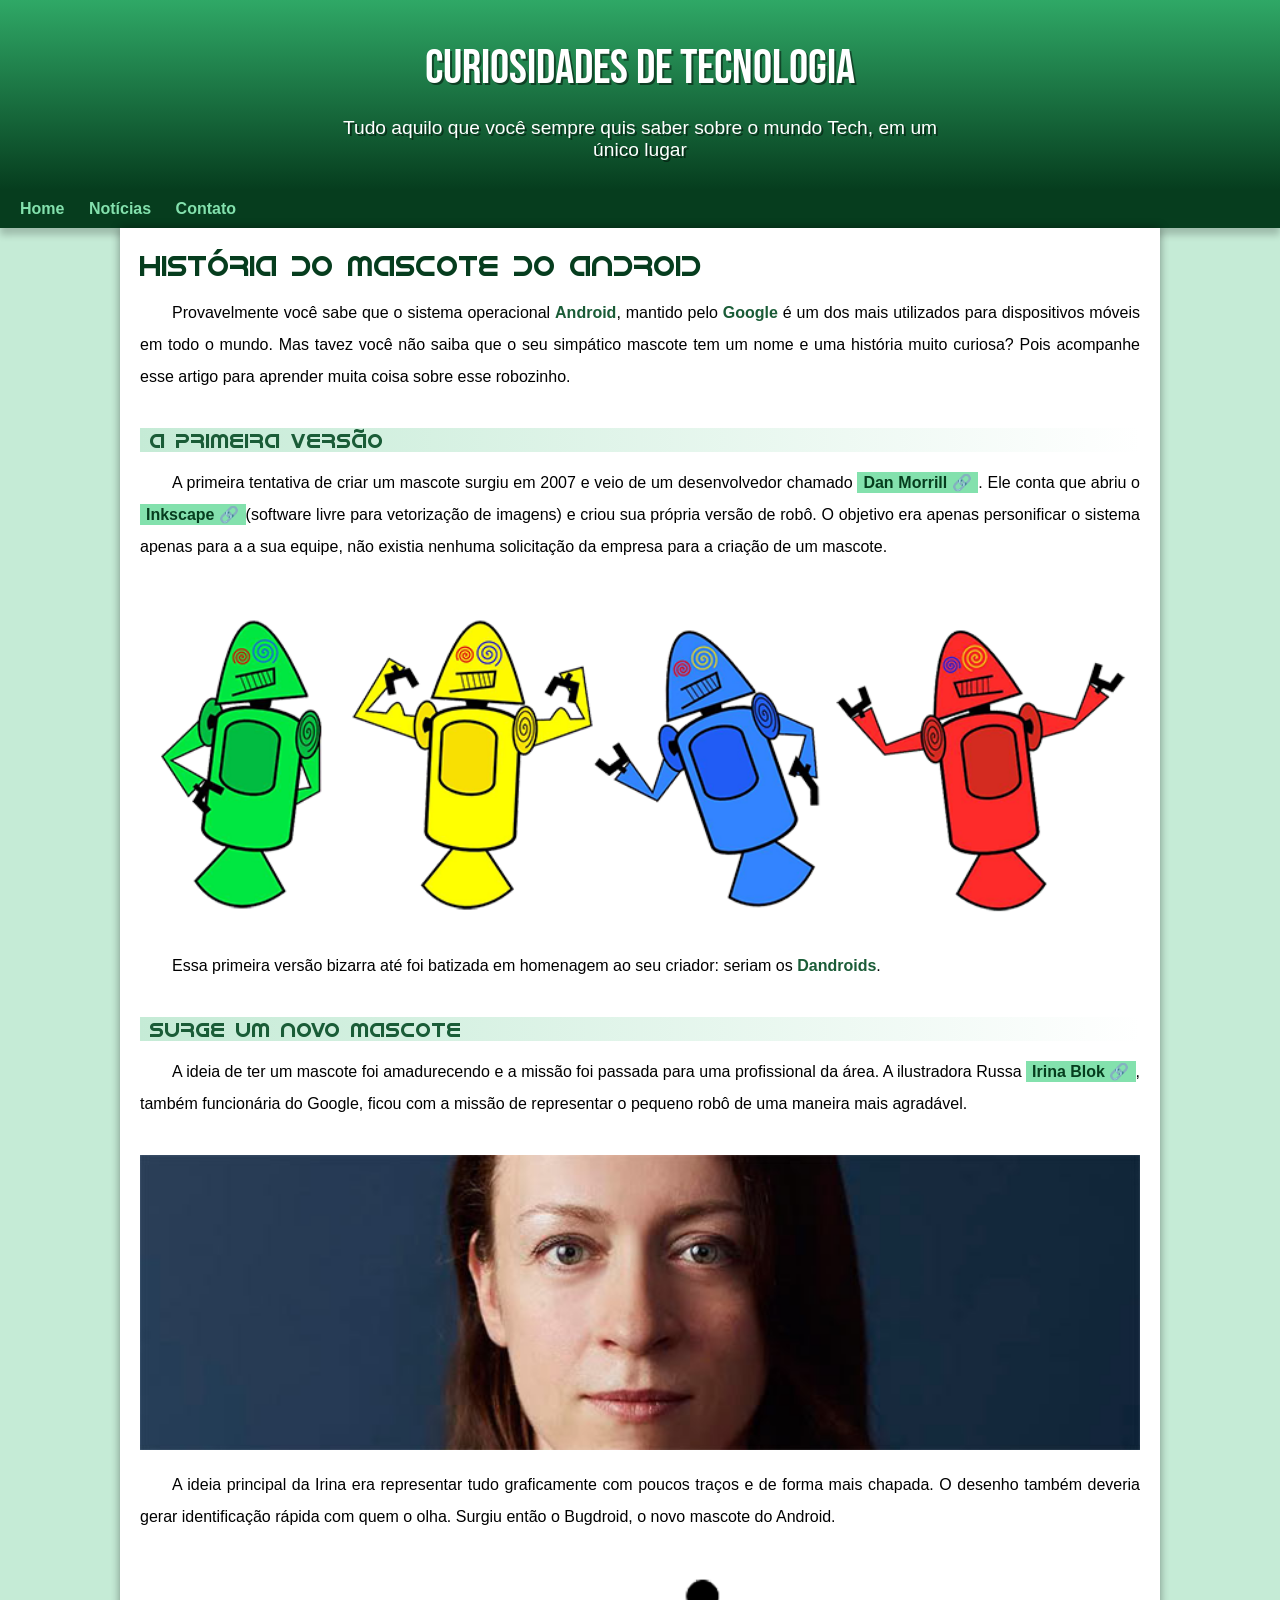
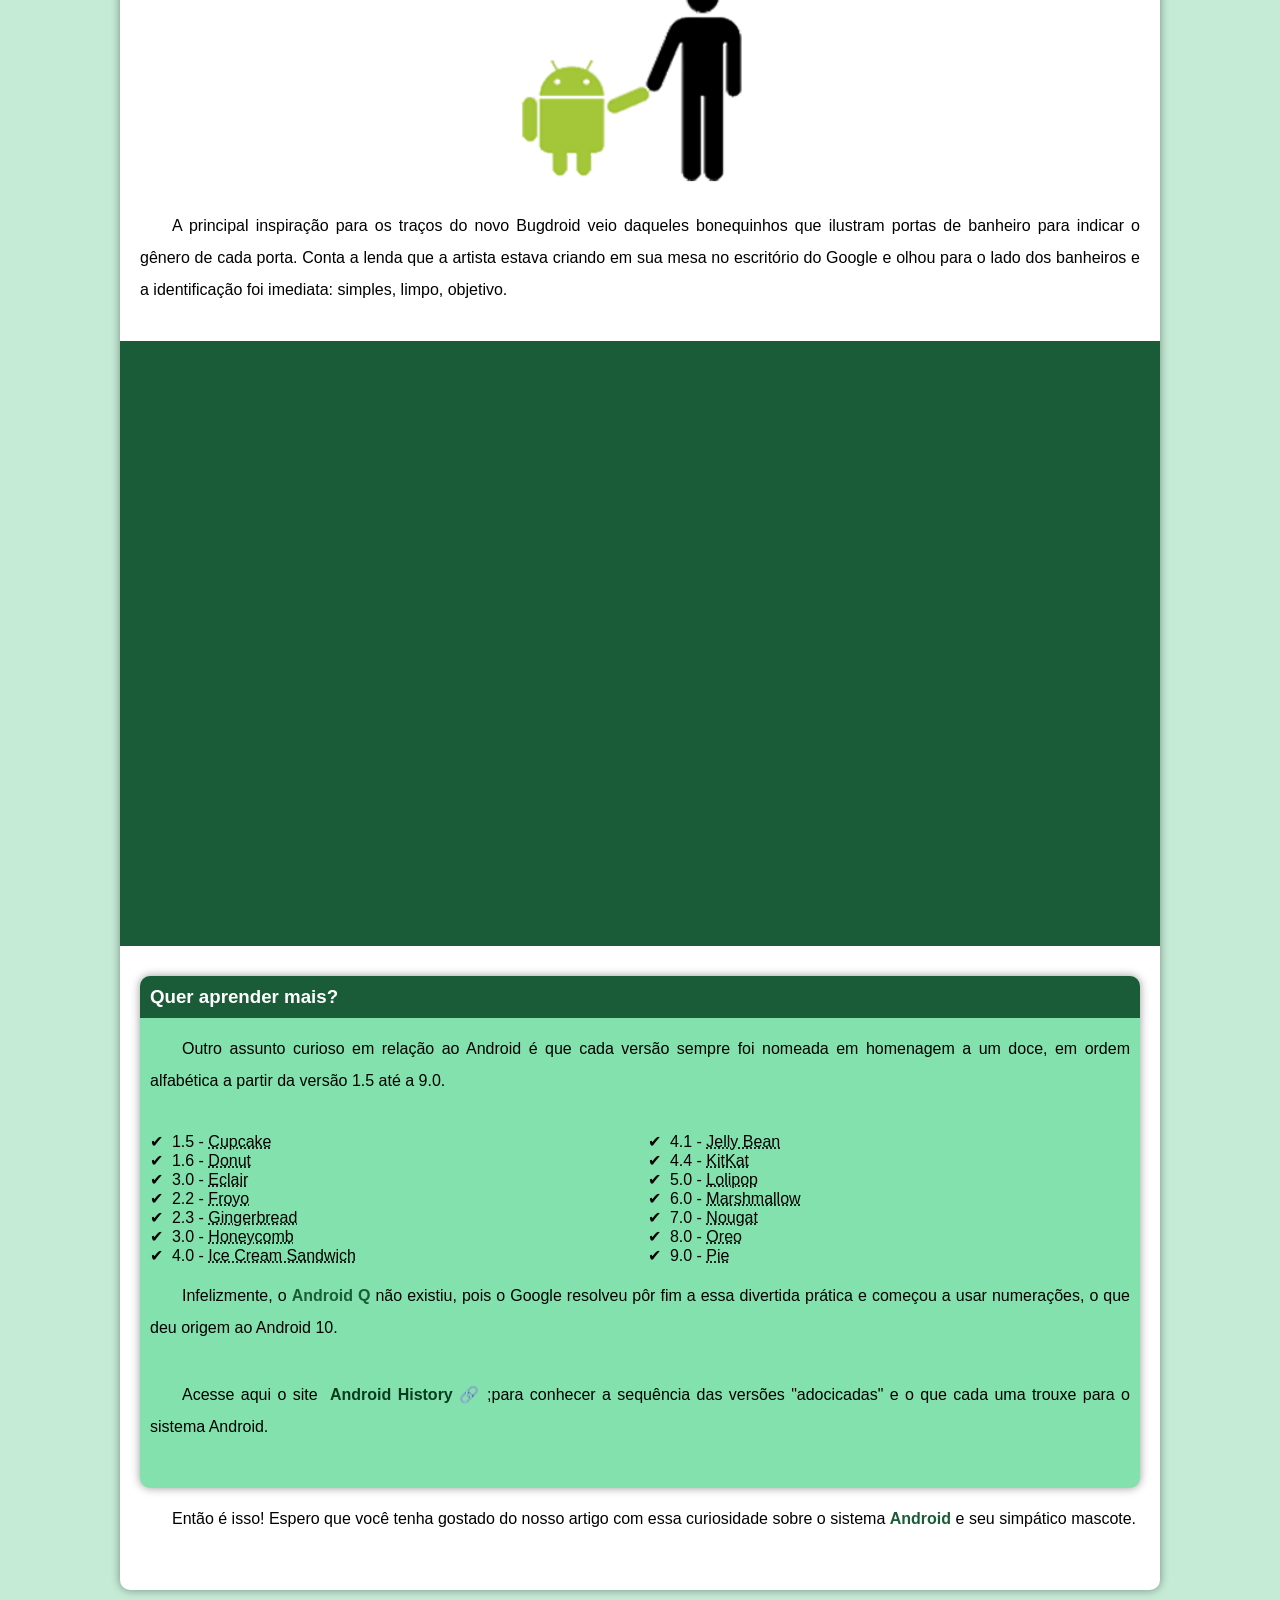
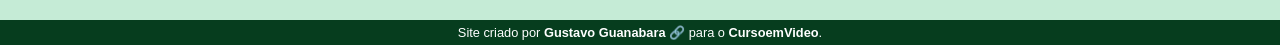
<file: index.html>
<!DOCTYPE html>
<html lang="pt-br">
<head>
    <meta charset="UTF-8">
    <meta name="viewport" content="width=device-width, initial-scale=1.0">
    <title>Como surgiu o mascote do Android</title>
    <link rel="shortcut icon" href="./imagens/favicon.ico" type="image/x-icon">
    <link rel="stylesheet" href="./estilo/style.css">
</head>
<body>
    <header>
        <h1>CURIOSIDADES DE TECNOLOGIA</h1>
        <p>Tudo aquilo que você sempre quis saber sobre o mundo Tech, em um único lugar</p>
        
    </header>
    <nav>
            <a href="#">Home</a>
            <a href="#">Notícias</a>
            <a href="#">Contato</a>
    </nav>
    <main>
        <article>
            <h1>História do Mascote do Android</h1>
            <p>Provavelmente você sabe que o sistema operacional <strong>Android</strong>, mantido pelo <strong>Google</strong> é um dos mais utilizados para dispositivos móveis em todo o mundo. Mas tavez você não saiba que o seu simpático mascote tem um nome e uma história muito curiosa? Pois acompanhe esse artigo para aprender muita coisa sobre esse robozinho.</p>
            <h2>A primeira versão</h2>
            <p>A primeira tentativa de criar um mascote surgiu em 2007 e veio de um desenvolvedor chamado <a href="https://androidcommunity.com/dan-morrill-shows-us-the-android-mascot-that-almost-was-20130103/" target="_blank" rel="external" class="externo">Dan Morrill</a>. Ele conta que abriu o <a href="https://inkscape.org/pt-br/" target="_blank" rel="external" class="externo">Inkscape</a>(software livre para vetorização de imagens) e criou sua própria versão de robô. O objetivo era apenas personificar o sistema apenas para a a sua equipe, não existia nenhuma solicitação da empresa para a criação de um mascote.</p>
            <picture>
                <source media="(max-width: 670px)" srcset="./imagens/dan-droids-pq.png" type="image/png">
                <img src="./imagens/dan-droids.png" alt="Primeiro mascote do Android">
            </picture>

            <p>Essa primeira versão bizarra até foi batizada em homenagem ao seu criador: seriam os <strong>Dandroids</strong>.</p>

            <h2>Surge um novo mascote</h2>

            <p>A ideia de ter um mascote foi amadurecendo e a missão foi passada para uma profissional da área. A ilustradora Russa <a href="https://www.irinablok.com/android" target="_blank" rel="external" class="externo">Irina Blok</a>, também funcionária do Google, ficou com a missão de representar o pequeno robô de uma maneira mais agradável.</p>

            <picture>
                <source media="(max-width: 670px)" srcset="./imagens/irina-blok-pq.jpg" type="image/jpg">
                <img src="./imagens/irina-blok.jpg" alt="Irina Blok , criadora do Bugdroid">
            </picture>

            <p>A ideia principal da Irina era representar tudo graficamente com poucos traços e de forma mais chapada. O desenho também deveria gerar identificação rápida com quem o olha. Surgiu então o Bugdroid, o novo mascote do Android.</p>

            <img src="./imagens/bugdroid.png" class="pequena" alt="bugdroid">

            <p>A principal inspiração para os traços do novo Bugdroid veio daqueles bonequinhos que ilustram portas de banheiro para indicar o gênero de cada porta. Conta a lenda que a artista estava criando em sua mesa no escritório do Google e olhou para o lado dos banheiros e a identificação foi imediata: simples, limpo, objetivo.</p>

            
            <div class="video">
                <iframe width="560" height="315" src="https://www.youtube.com/embed/l2UDgpLz20M?si=OmC-5-SRmnhMcUZ6" title="YouTube video player" frameborder="0" allow="accelerometer; autoplay; clipboard-write; encrypted-media; gyroscope; picture-in-picture; web-share" referrerpolicy="strict-origin-when-cross-origin" allowfullscreen>
                </iframe>
            </div>
        <aside>
            <h3>Quer aprender mais? </h3>

            <p>Outro assunto curioso em relação ao Android é que cada versão sempre foi nomeada em homenagem a um doce, em ordem alfabética a partir da versão 1.5 até a 9.0.</p>

            <ul>
                <li>1.5 - <abbr title="Bolo de Copo">Cupcake</abbr></li>
                <li>1.6 - <abbr title="Rosquinha">Donut</abbr></li>
                <li>3.0 - <abbr title="Bomba">Eclair</abbr></li>
                <li>2.2 - <abbr title="Iogurte Congelado">Froyo</abbr></li>
                <li>2.3 - <abbr title="Biscoito de Gengibre">Gingerbread</abbr></li>
                <li>3.0 - <abbr title="Favo de Mel">Honeycomb</abbr></li>
                <li>4.0 - <abbr title="Sauduíche de Sorvete">Ice Cream Sandwich</abbr></li>
                <li>4.1 - <abbr title="Jujuba">Jelly Bean</abbr></li>
                <li>4.4 - <abbr title="KitKat">KitKat</abbr></li>
                <li>5.0 - <abbr title="Pirulito">Lolipop</abbr></li>
                <li>6.0 - <abbr title="Marshmallow">Marshmallow</abbr></li>
                <li>7.0 - <abbr title="Torrone">Nougat</abbr></li>
                <li>8.0 - <abbr title="Oreo">Oreo</abbr></li>
                <li>9.0 - <abbr title="Torta">Pie</abbr></li>
            </ul>
            

            <p>Infelizmente, o <strong>Android Q</strong> não existiu, pois o Google resolveu pôr fim a essa divertida prática e começou a usar numerações, o que deu origem ao Android 10.</p>

            <p>Acesse aqui o site <a href="https://www.android.com/intl/en_uk/history/#/donut" target="_blank" rel="external" class="externo">Android History</a>;para conhecer a sequência das versões "adocicadas" e o que cada uma trouxe para o sistema Android.</p>
        </aside>
            <p>Então é isso! Espero que você tenha gostado do nosso artigo com essa curiosidade sobre o sistema <strong>Android</strong> e seu simpático mascote.</p>
        </article>
    </main>
    <footer>
        <p>Site criado por <a href="https://gustavoguanabara.github.io/" target="_blank" rel="external" class="externo">Gustavo Guanabara</a> para o <a href="https://www.cursoemvideo.com/" target="_blank" rel="external">CursoemVideo</a>.</p>
    </footer>
</body>
</html>
</file>
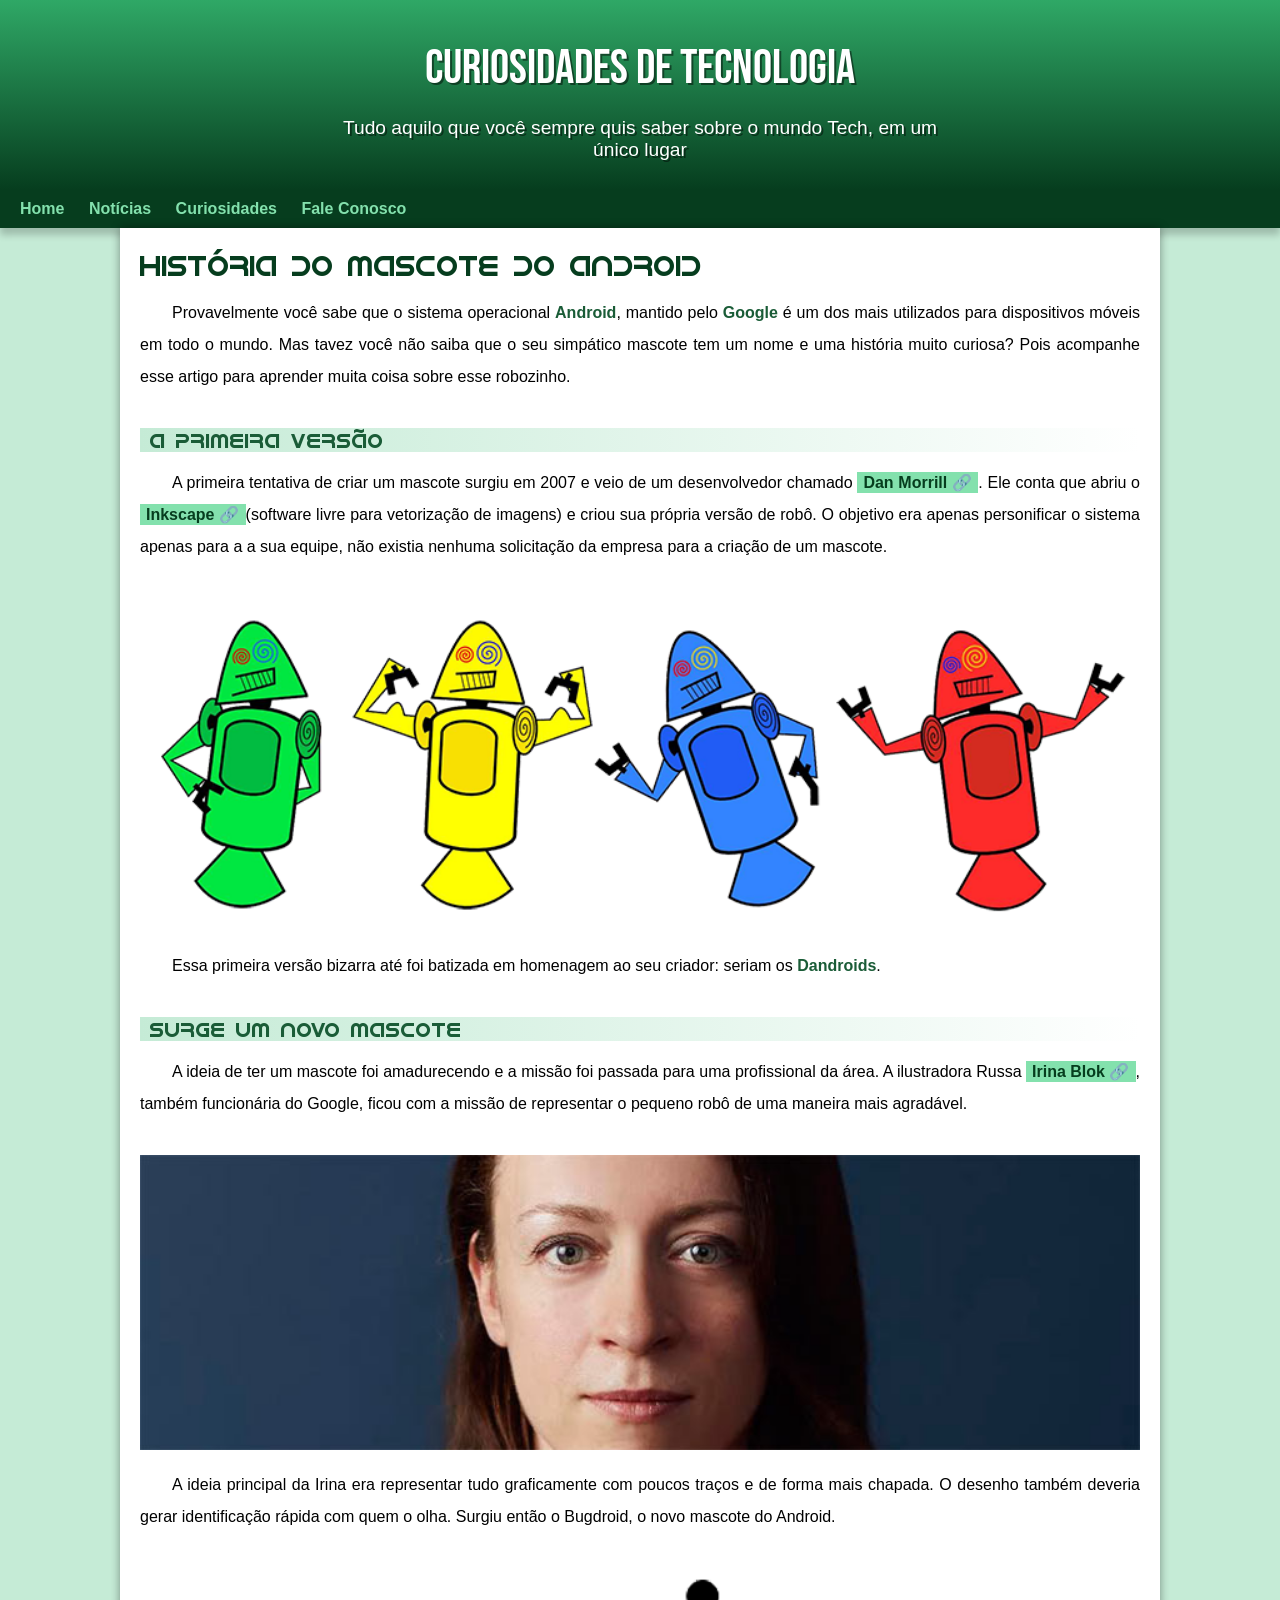
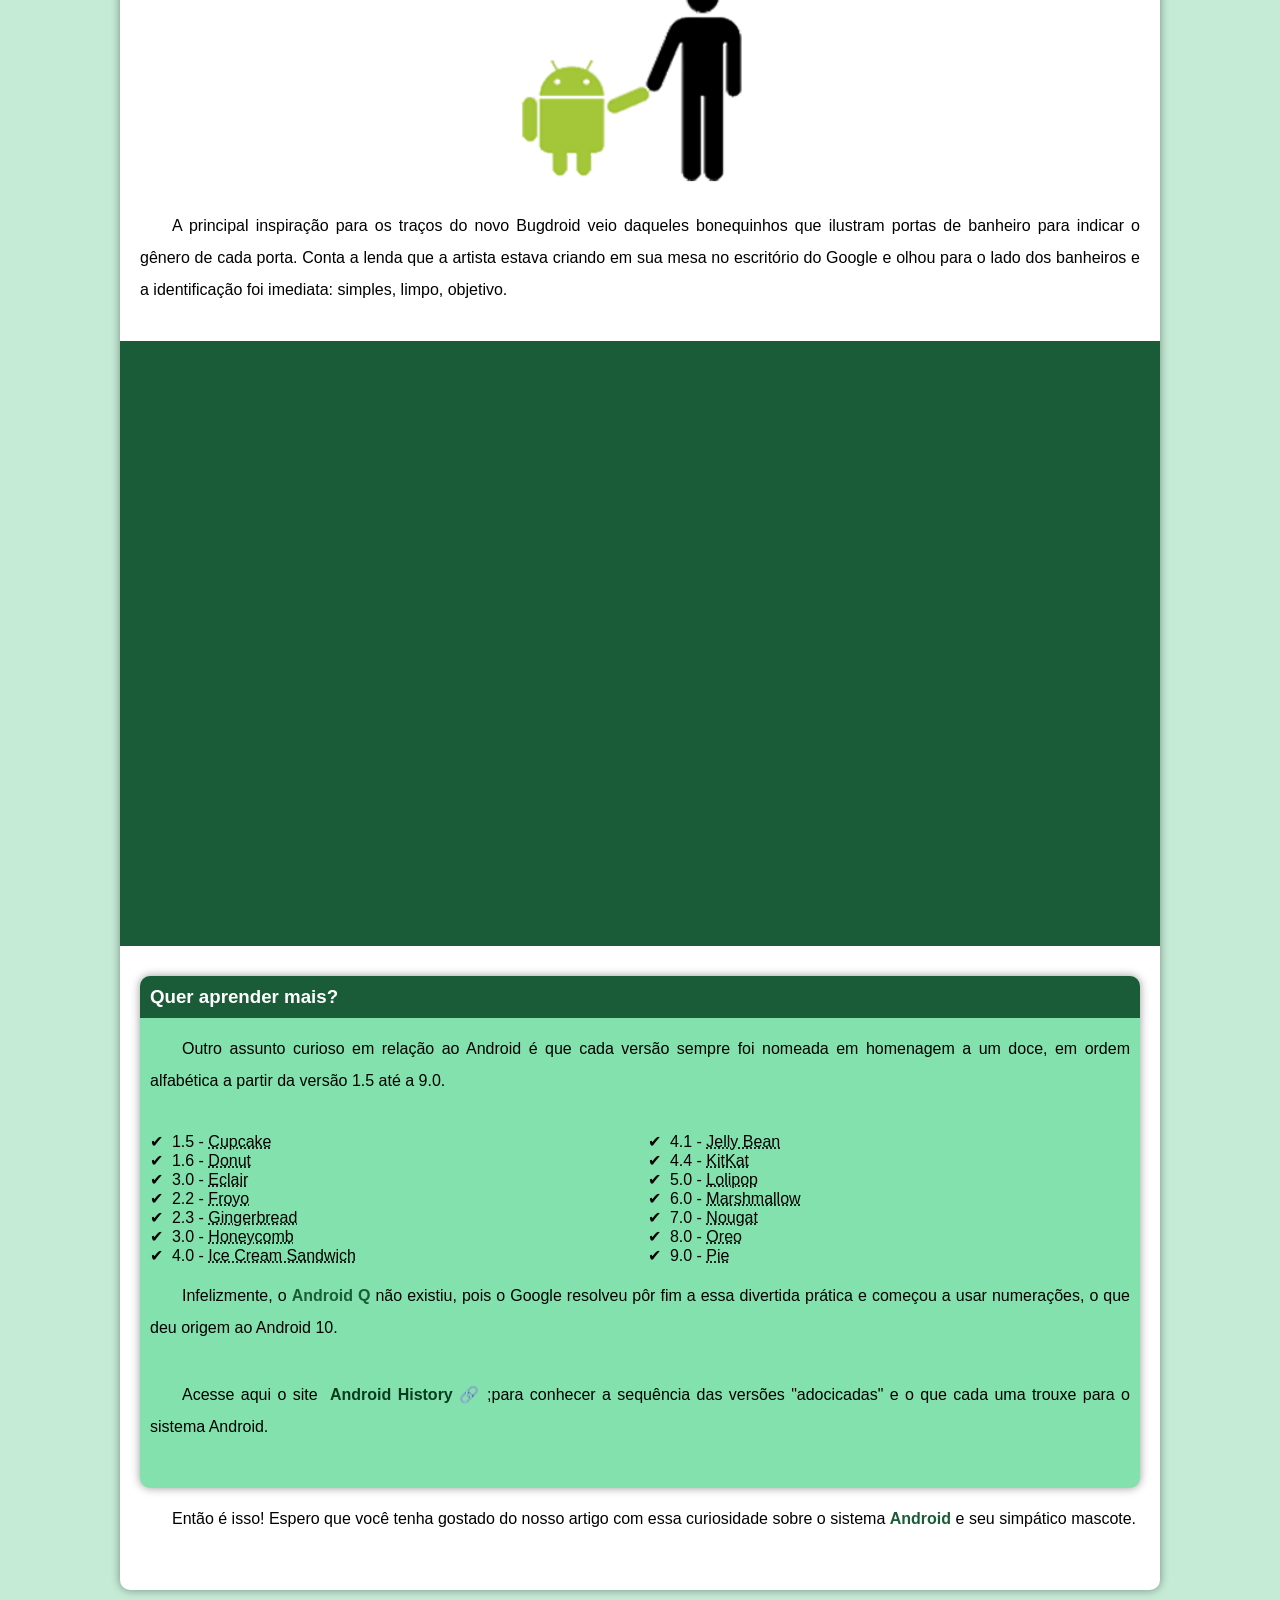
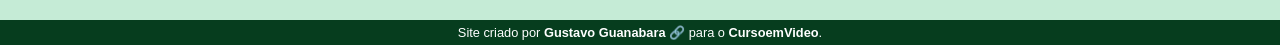
<file: index.html.html>
<!DOCTYPE html>
<html lang="pt-br">
<head>
    <meta charset="UTF-8">
    <meta name="viewport" content="width=device-width, initial-scale=1.0">
    <title>Como surgiu o mascote do Android</title>
    <link rel="shortcut icon" href="./imagens/favicon.ico" type="image/x-icon">
    <link rel="stylesheet" href="./estilo/style.css">
</head>
<body>
    <header>
        <h1>CURIOSIDADES DE TECNOLOGIA</h1>
        <p>Tudo aquilo que você sempre quis saber sobre o mundo Tech, em um único lugar</p>
        
    </header>
    <nav>
            <a href="#">Home</a>
            <a href="#">Notícias</a>
            <a href="#">Curiosidades</a>
            <a href="#">Fale Conosco</a>
    </nav>
    <main>
        <article>
            <h1>História do Mascote do Android</h1>
            <p>Provavelmente você sabe que o sistema operacional <strong>Android</strong>, mantido pelo <strong>Google</strong> é um dos mais utilizados para dispositivos móveis em todo o mundo. Mas tavez você não saiba que o seu simpático mascote tem um nome e uma história muito curiosa? Pois acompanhe esse artigo para aprender muita coisa sobre esse robozinho.</p>
            <h2>A primeira versão</h2>
            <p>A primeira tentativa de criar um mascote surgiu em 2007 e veio de um desenvolvedor chamado <a href="https://androidcommunity.com/dan-morrill-shows-us-the-android-mascot-that-almost-was-20130103/" target="_blank" rel="external" class="externo">Dan Morrill</a>. Ele conta que abriu o <a href="https://inkscape.org/pt-br/" target="_blank" rel="external" class="externo">Inkscape</a>(software livre para vetorização de imagens) e criou sua própria versão de robô. O objetivo era apenas personificar o sistema apenas para a a sua equipe, não existia nenhuma solicitação da empresa para a criação de um mascote.</p>
            <picture>
                <source media="(max-width: 670px)" srcset="./imagens/dan-droids-pq.png" type="image/png">
                <img src="./imagens/dan-droids.png" alt="Primeiro mascote do Android">
            </picture>

            <p>Essa primeira versão bizarra até foi batizada em homenagem ao seu criador: seriam os <strong>Dandroids</strong>.</p>

            <h2>Surge um novo mascote</h2>

            <p>A ideia de ter um mascote foi amadurecendo e a missão foi passada para uma profissional da área. A ilustradora Russa <a href="https://www.irinablok.com/android" target="_blank" rel="external" class="externo">Irina Blok</a>, também funcionária do Google, ficou com a missão de representar o pequeno robô de uma maneira mais agradável.</p>

            <picture>
                <source media="(max-width: 670px)" srcset="./imagens/irina-blok-pq.jpg" type="image/jpg">
                <img src="./imagens/irina-blok.jpg" alt="Irina Blok , criadora do Bugdroid">
            </picture>

            <p>A ideia principal da Irina era representar tudo graficamente com poucos traços e de forma mais chapada. O desenho também deveria gerar identificação rápida com quem o olha. Surgiu então o Bugdroid, o novo mascote do Android.</p>

            <img src="./imagens/bugdroid.png" class="pequena" alt="bugdroid">

            <p>A principal inspiração para os traços do novo Bugdroid veio daqueles bonequinhos que ilustram portas de banheiro para indicar o gênero de cada porta. Conta a lenda que a artista estava criando em sua mesa no escritório do Google e olhou para o lado dos banheiros e a identificação foi imediata: simples, limpo, objetivo.</p>

            
            <div class="video">
                <iframe width="560" height="315" src="https://www.youtube.com/embed/l2UDgpLz20M?si=OmC-5-SRmnhMcUZ6" title="YouTube video player" frameborder="0" allow="accelerometer; autoplay; clipboard-write; encrypted-media; gyroscope; picture-in-picture; web-share" referrerpolicy="strict-origin-when-cross-origin" allowfullscreen>
                </iframe>
            </div>
        <aside>
            <h3>Quer aprender mais? </h3>

            <p>Outro assunto curioso em relação ao Android é que cada versão sempre foi nomeada em homenagem a um doce, em ordem alfabética a partir da versão 1.5 até a 9.0.</p>

            <ul>
                <li>1.5 - <abbr title="Bolo de Copo">Cupcake</abbr></li>
                <li>1.6 - <abbr title="Rosquinha">Donut</abbr></li>
                <li>3.0 - <abbr title="Bomba">Eclair</abbr></li>
                <li>2.2 - <abbr title="Iogurte Congelado">Froyo</abbr></li>
                <li>2.3 - <abbr title="Biscoito de Gengibre">Gingerbread</abbr></li>
                <li>3.0 - <abbr title="Favo de Mel">Honeycomb</abbr></li>
                <li>4.0 - <abbr title="Sauduíche de Sorvete">Ice Cream Sandwich</abbr></li>
                <li>4.1 - <abbr title="Jujuba">Jelly Bean</abbr></li>
                <li>4.4 - <abbr title="KitKat">KitKat</abbr></li>
                <li>5.0 - <abbr title="Pirulito">Lolipop</abbr></li>
                <li>6.0 - <abbr title="Marshmallow">Marshmallow</abbr></li>
                <li>7.0 - <abbr title="Torrone">Nougat</abbr></li>
                <li>8.0 - <abbr title="Oreo">Oreo</abbr></li>
                <li>9.0 - <abbr title="Torta">Pie</abbr></li>
            </ul>
            

            <p>Infelizmente, o <strong>Android Q</strong> não existiu, pois o Google resolveu pôr fim a essa divertida prática e começou a usar numerações, o que deu origem ao Android 10.</p>

            <p>Acesse aqui o site <a href="https://www.android.com/intl/en_uk/history/#/donut" target="_blank" rel="external" class="externo">Android History</a>;para conhecer a sequência das versões "adocicadas" e o que cada uma trouxe para o sistema Android.</p>
        </aside>
            <p>Então é isso! Espero que você tenha gostado do nosso artigo com essa curiosidade sobre o sistema <strong>Android</strong> e seu simpático mascote.</p>
        </article>
    </main>
    <footer>
        <p>Site criado por <a href="https://gustavoguanabara.github.io/" target="_blank" rel="external" class="externo">Gustavo Guanabara</a> para o <a href="https://www.cursoemvideo.com/" target="_blank" rel="external">CursoemVideo</a>.</p>
    </footer>
</body>
</html>
</file>
<file: estilo/style.css>
@charset "UTF-8";

@import url('https://fonts.googleapis.com/css2?family=Bebas+Neue&display=swap');

@font-face {
    font-family: 'Android';
    src: url('../fontes/idroid.otf') format('opentype');
}
:root {
    --cor0: #C5EBD6;
    --cor1: #83E1AD;
    --cor2: #3DDC84;
    --cor3: #2FA866;
    --cor4: #1A5C37;
    --cor5: #063D1E;
    
    --fonte-padrao: Arial, Helvetica, sans-serif;
    --fonte-destaque: 'Bebas Neue', sans-serif;
    --fonte-android: 'Android', sans-serif;
}
* {
    margin: 0px;
    padding: 0px;
}
body {
    background-color: #C5EBD6;
    font-family: var(--fonte-padrao);

}
a.externo::after {
    content: '\00A0\1F517';
}
header {
    background-image: linear-gradient(to bottom, var(--cor3), var(--cor5));
    text-align: center;
    min-height: 150px;
    padding-top: 40px;
}
header > h1 {
    color: white;
    font: normal 3em var(--fonte-destaque);
    margin-bottom: 20px;
    text-shadow: 2px 2px 0px rgba(0, 0, 0, 0.466);
    
    
}
header > p {
    color: white;
    font: 1.2em var(--fonte-padrao);
    max-width: 600px;
    padding: 0px 10px 0px 10px;
    margin: auto;
    padding-bottom: 20px;
    text-shadow: 2px 2px 0px rgba(0, 0, 0, 0.466);
}

nav {
    background-color: var(--cor5);
    font-weight: bold;
    padding: 10px;
    box-shadow: 0px 7px 7px rgba(0, 0, 0, 0.200);
}
nav  a {
    color: var(--cor1);
    text-decoration: none;
    padding: 10px;
    transition-duration: 0.5s;
}
nav a:hover {
    color: var(--cor5);
    background-color: var(--cor3);
    border-radius: 5px;
}
main {
    background-color: white;
    min-width: 300px;
    max-width: 1000px;
    margin: auto;
    margin-bottom: 30px;
    padding: 20px;
    border-radius: 0px 0px 10px 10px;
    box-shadow: 0px 0px 10px rgba(0, 0, 0, 0.400);
}
main h1 {
    color: var(--cor5);
    font: normal 1.8em var(--fonte-android);
}
main  h2 {
    color: var(--cor4);
    background-image: linear-gradient(to right, var(--cor0), transparent);
    font: normal 1.3em var(--fonte-android);
    text-indent: 0.5em;
    
}
main p {
    color: black;
    font-size: 1em;
    text-align: justify;
    text-indent: 2em;
    line-height: 2em;
    padding-bottom: 20px;
    margin: 15px 0px;
}
main strong {
    color: var(--cor4);
    font-weight: bolder;
}
main a {
    color: var(--cor5);
    background-color: var(--cor1);
    text-decoration: none;
    font-weight: bold;
    padding: 2px 6px;

}
main a:hover {
    color: var(--cor4);
    text-decoration: underline;
}
main img {
    width: 100%;
}
main img.pequena {
    display: block;
    max-width: 350px;
    margin: auto;
}
div.video {
    background-color: var(--cor4);
    padding: 20px;
    padding-bottom: 58.5%;
    margin: 0px -20px 30px -20px;
    position: relative;
}
div.video iframe {
    position: absolute;
    top: 5%;
    left: 5%;
    width: 90%;
    height: 90%;
}
aside {
    background-color: var(--cor1);
    padding: 10px;
    border-radius: 10px;
    box-shadow: 0px 0px 10px rgba(0, 0, 0, 0.400);
}
aside h3 {
    color: white;
    background-color: var(--cor4);
    padding: 10px;
    margin: -10px -10px 0px -10px;
    border-radius: 10px 10px 0px 0px;

}
aside ul {
    list-style-position: inside;
    list-style-type: '\2714\00A0\00A0';
    columns: 2;
}
footer {
    color: white;
    background-color: var(--cor5);
    font: 0.8em var(--fonte-padrao);
    text-align: center;
    padding: 5px;
}
footer a {
    color: white;
    font-weight: bolder;
    text-decoration: none;
}
footer a:hover {
    color: var(--cor5);
    background-color: white;
    text-decoration: underline;
}
</file>
